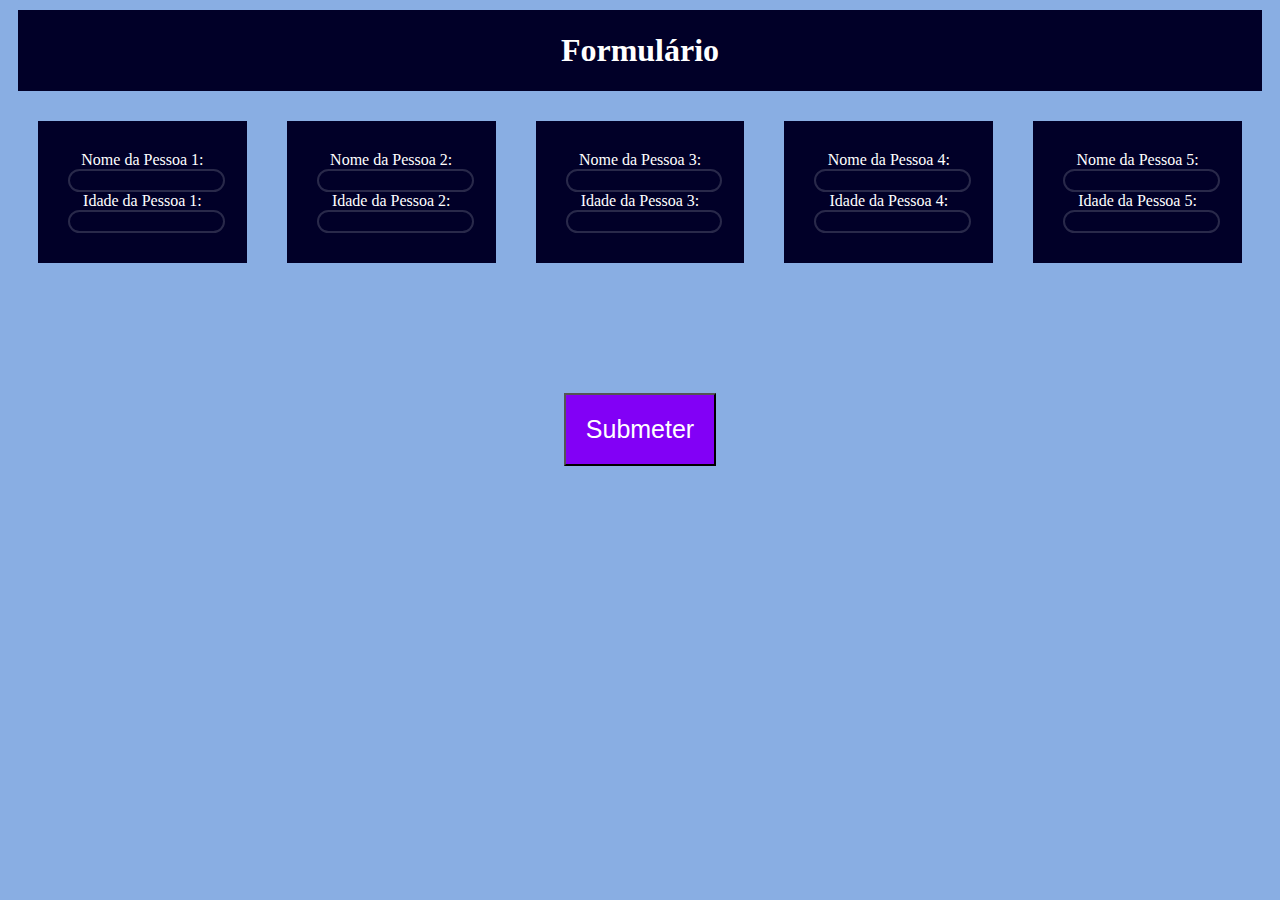
<file: index.html>
<!DOCTYPE html>
<html lang="pt-br">
<head>
    <meta charset="UTF-8">
    <title>Title</title>
    <link href="Visual.css" rel="stylesheet" type="text/css"/>
</head>
<body>

 <header><h1>Formulário</h1></header>
    <form action="resultado.html" method="get">
        <main class = "container">
        <div class = "P1">
            <label for="nome1">Nome da Pessoa 1:</label>
            <input type="text" id="nome1" name="nome1" required><br>
            <label for="idade1">Idade da Pessoa 1:</label>
            <input type="number" id="idade1" name="idade1" required><br>
        </div>

        <div class = "P2">
          <label for="nome2">Nome da Pessoa 2:</label>
          <input type="text" id="nome2" name="nome2" required><br>
          <label for="idade2">Idade da Pessoa 2:</label>
          <input type="number" id="idade2" name="idade2" required><br>
        </div>

        <div class = "P3">
          <label for="nome3">Nome da Pessoa 3:</label>
          <input type="text" id="nome3" name="nome3" required><br>
          <label for="idade3">Idade da Pessoa 3:</label>
          <input type="number" id="idade3" name="idade3" required><br>
        </div>

        <div class = "P4">
          <label for="nome4">Nome da Pessoa 4:</label>
          <input type="text" id="nome4" name="nome4" required><br>
          <label for="idade4">Idade da Pessoa 4:</label>
          <input type="number" id="idade4" name="idade4" required><br>
        </div>

        <div class = "P5">
          <label for="nome5">Nome da Pessoa 5:</label>
          <input type="text" id="nome5" name="nome5" required><br>
          <label for="idade5">Idade da Pessoa 5:</label>
          <input type="number" id="idade5" name="idade5" required><br>
        </div>
        </main>
        <main class = "Botao">
            <button type="submit">Submeter</button>
        </main>
    </form>

</body>
</html>
</file>
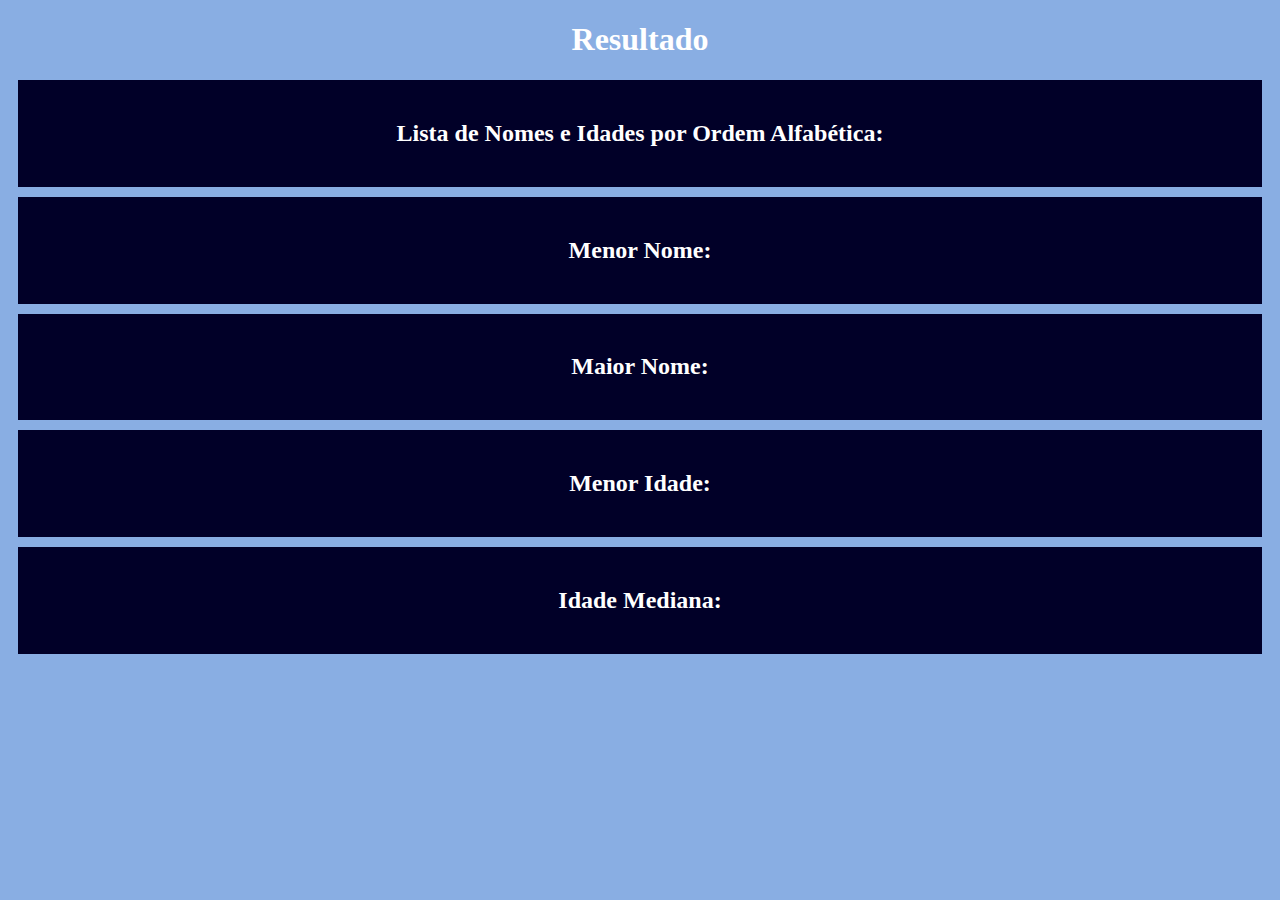
<file: Resultado.html>
<!DOCTYPE html>
<html lang="pt-br">
<head>
    <meta charset="UTF-8">
    <title>Title</title>
    <link href="Visual2.css" rel="stylesheet" type="text/css"/>
</head>
<body>
  <h1>Resultado</h1>
  <main class = "inicio">
    <h2>Lista de Nomes e Idades por Ordem Alfabética:</h2>
    <ul id="lista"></ul>
    </main>
    <main class = "container1">
      <h2>Menor Nome:</h2>
      <div id="menorNome"></div>
    </main>
    <main class = "container2">
      <h2>Maior Nome:</h2>
      <div id="maiorNome"></div>
    </main>
    <main class = "container3">
      <h2>Menor Idade:</h2>
      <div id="menorIdade"></div>
    </main>
    <main class = "container4">
      <h2>Idade Mediana:</h2>
      <div id="idadeMediana"></div>
    </main>


    <script>
        const urlParams = new URLSearchParams(window.location.search);

        const pessoas = [];
        for (let i = 1; i <= 5; i++) {
            const nome = urlParams.get(`nome${i}`);
            const idade = parseInt(urlParams.get(`idade${i}`));
            pessoas.push({ nome, idade });
        }

        pessoas.sort((a, b) => a.nome.localeCompare(b.nome));

        const lista = document.getElementById("lista");
        for (const pessoa of pessoas) {
            const listItem = document.createElement("li");
            listItem.textContent = `${pessoa.nome} - ${pessoa.idade} anos`;
            lista.appendChild(listItem);
        }

        const menorNome = pessoas[0].nome;
        const maiorNome = pessoas[pessoas.length - 1].nome;
        document.getElementById("menorNome").textContent = menorNome;
        document.getElementById("maiorNome").textContent = maiorNome;

        const menorIdade = Math.min(...pessoas.map(p => p.idade));
        document.getElementById("menorIdade").textContent = menorIdade;

        const idades = pessoas.map(p => p.idade);
        idades.sort((a, b) => a - b);
        const mediana = idades.length % 2 === 0
            ? (idades[idades.length / 2 - 1] + idades[idades.length / 2]) / 2
            : idades[Math.floor(idades.length / 2)];
        document.getElementById("idadeMediana").textContent = mediana;
    </script>

</body>
</html>
</file>
<file: Visual.css>
Body {
 background-color: #89aee3;
}

header {
  background-color: #010028;
  padding: 2px;
 text-align: center;
 margin: 10px;
 color: white;
}

.container {
 display: flex;
 margin: 10px;
 justify-content: space-between;
 align-items: center;
 flex: 1;
}

input {
  text-align: center;
  background: transparent;
  width: 100%;
  opacity: 80%;
  border: none;
  outline: none;
  border: 2px solid rgba(255, 255, 255, .2);
  border-radius: 40px;
  padding: 2px;
  color: white;
}

input:focus {
  background: black;
  opacity: 100%;
}

h1 {
 margin: 20px;
}

 .P1, .P2, .P3, .P4, .P5 {
  background-color: #010028;
  color: white;
  width: 250px;
  padding: 30px;
  margin: 20px;
  transition: all .2s ease;
  text-align: center;
}

.P1:hover, .P2:hover, .P3:hover, .P4:hover, .P5:hover {
 background-color: #8200f6
}

div:not(.container):hover {
    transform: scale(1.1);
}

button {
  background-color: #8200f6;
  font-size: 25px;
  margin-top: 100px;
  transition: all .2s ease;
  padding: 20px;
  color: white;
}

.Botao {
  display: flex;
  justify-content: center;
  align-items: center;
}

button:hover {
 transform: scale(1.1);
 background-color: pink;
}
</file>
<file: Visual2.css>
body {
 background-color: #89aee3;
}

.inicio {
 margin: 10px;
    padding: 20px;
    text-align: center;
    background-color: #010028;
    color: white;
    transition: all .2s ease;
}

.inicio:hover {
 background-color: #8200f6;
}

h1 {
 display: flex;
 color: white;
 justify-content: center;
 align-items: center;
 flex: 1;
}

h2 {
 display: flex;
 color: white;
 justify-content: center;
 align-items: center;
 flex: 1;
}

div {
 display: flex;
 justify-content: center;
 align-items: center;
 flex: 1;
}

ul {
 text-align: center;
 list-style-position: inside;
}

.container1, .container2, .container3, .container4 {
    margin: 10px;
    padding: 20px;
    text-align: center;
    background-color: #010028;
    color: white;
    transition: all .2s ease;
}

.container1:hover, .container2:hover, .container3:hover, .container4:hover {
  background-color: #8200f6
}
</file>
